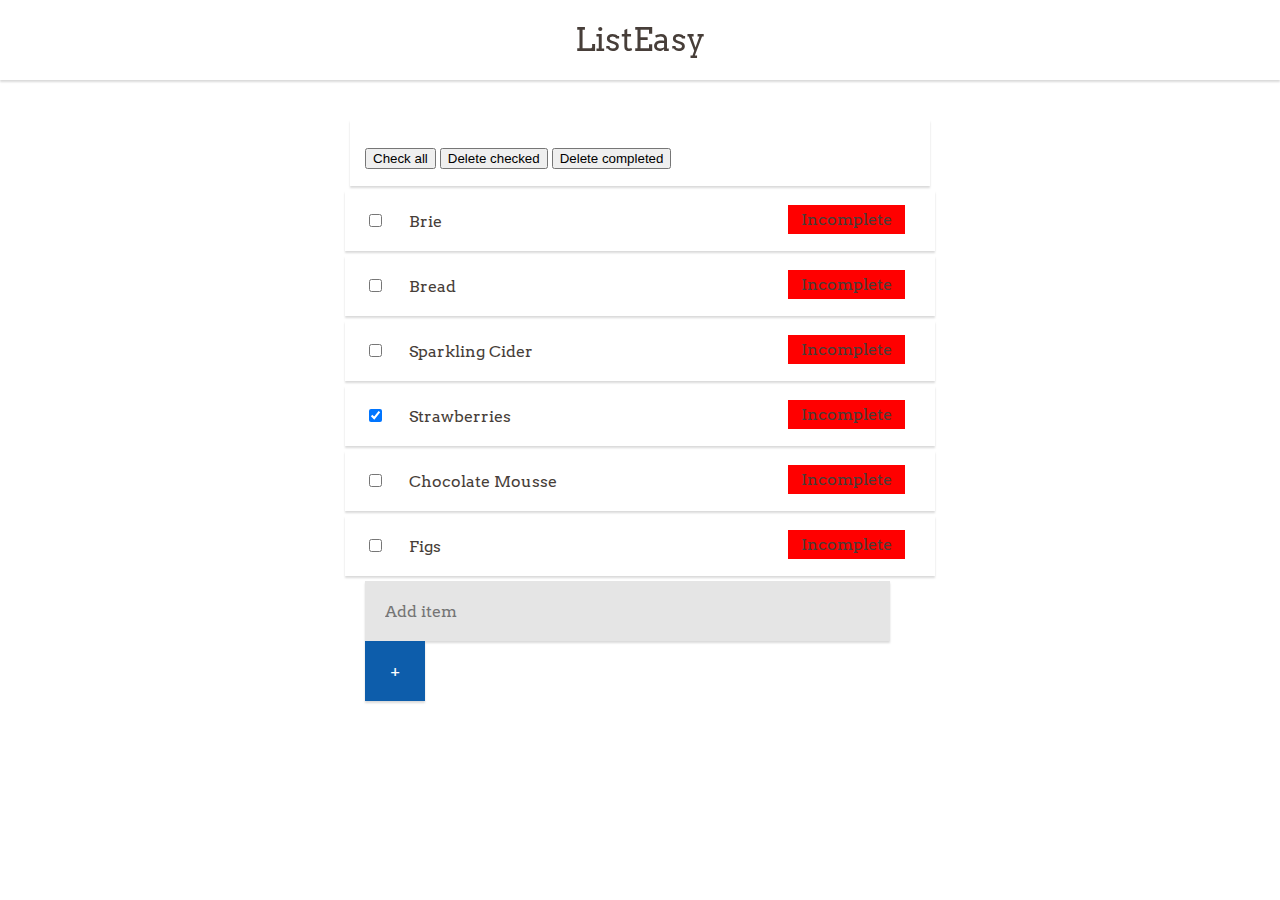
<file: public/index.html>
<!doctype html>
<html>
  <head>
    <link rel="stylesheet" href="http://s3.amazonaws.com/codecademy-content/projects/bootstrap.min.css">
    <link href='http://fonts.googleapis.com/css?family=Arvo:400,700' rel='stylesheet' type='text/css'>
    <link rel='stylesheet' href='style.css'/>
  </head>
  <body>
    <div class="header">
      <h1>ListEasy</h1>
    </div>
    <div class="main">
      <div class="options">
        <p>
          <!-- <input class="select_all" id="select_all_checkbox" type="checkbox" name="Select all"> -->
          <input class="select_all" type="button" value="Check all">
          <input class="delete_checked" type="button" value="Delete checked">
          <input class="delete_completed" type="button" value="Delete completed">
          <input class="undo_delete not_displayed" type="button" value="Undo delete">
        </p>
      </div>
      <div class="list">
        <p>
          <input type="checkbox">
          <i class="glyphicon glyphicon-star"></i>
          <span>Brie</span>
          <i class="glyphicon glyphicon-remove"></i>
          <span class="complete incomplete">Incomplete</span>
        </p>
        <p>
          <input type="checkbox">
          <i class="glyphicon glyphicon-star"></i>
          <span>Bread</span>
          <i class="glyphicon glyphicon-remove"></i>
          <span class="complete incomplete">Incomplete</span>
        </p>
        <p>
          <input type="checkbox">
          <i class="glyphicon glyphicon-star"></i>
          <span>Sparkling Cider</span>
          <i class="glyphicon glyphicon-remove"></i>
          <span class="complete incomplete">Incomplete</span>
        </p>
        <p>
          <input type="checkbox" checked>
          <i class="glyphicon glyphicon-star"></i>
          <span>Strawberries</span>
          <i class="glyphicon glyphicon-remove"></i>
          <span class="complete incomplete">Incomplete</span>
        </p>
        <p>
          <input type="checkbox">
          <i class="glyphicon glyphicon-star"></i>
          <span>Chocolate Mousse</span>
          <i class="glyphicon glyphicon-remove"></i>
          <span class="complete incomplete">Incomplete</span>
        </p>
        <p>
          <input type="checkbox">
          <i class="glyphicon glyphicon-star active"></i>
          <span>Figs</span>
          <i class="glyphicon glyphicon-remove"></i>
          <span class="complete incomplete">Incomplete</span>
        </p>
      </div>

      <form class="form">
        <div class="form-container">
          <input id="todo" type="text" class="form-input" placeholder="Add item">
        </div>
        <button type="submit" class="btn">+</button>
      </form>
    </div>

    <script src="http://s3.amazonaws.com/codecademy-content/projects/jquery.min.js"></script>
    <script src='script.js'></script>
</body>
</html>
</file>
<file: public/style.css>
html, body {
  background: url(http://s3.amazonaws.com/codecademy-content/projects/2/listeasy/bg.png);
  background-size: 350px 450px;
  font-family: 'Arvo', serif;
  margin: 0;
  padding: 0;
}

.header {
  background: rgba(255,255,255,0.95);
  box-shadow: 0 2px 2px rgba(0,0,0,.15);
  position: fixed;
  width: 100%;
}

h1 {
  color: #473e39;
  font-weight: 400;
  margin: 0;
  padding: 20px 0;
  text-align: center;
}

.main {
  padding: 120px 0 0 0;
  width: 100%;
}

.options {
  background: rgba(255,255,255,0.95);
  box-shadow: 0 2px 2px rgba(0,0,0,.15);
  color: #473e39;
  font-size: 16px;
  margin: 0 auto 5px;
  padding: 12px 15px 1px 15px;
  width: 550px;
}

.not_displayed {
  display: none;
}

.list p {
  background: rgba(255,255,255,0.95);
  box-shadow: 0 2px 2px rgba(0,0,0,.15);
  color: #473e39;
  font-size: 16px;
  margin: 0 auto 5px;
  padding: 20px;
  width: 550px;
}

.complete {
  background: green;
  width: 103px;
  float: right;
  padding: 5px 7px;
  margin: -6px 10px 0px 5px;
  cursor: pointer;
  text-align: center;
}

.incomplete {
  background: red;
}

.list p .glyphicon-star {
  cursor: pointer;
  margin: 0 10px 0 10px;
}

.list p .glyphicon-star:hover, .list p .active {
  color: #ffcc00;
}

.list p .glyphicon-remove {
  cursor: pointer;
  float: right;
}

.list p .glyphicon-remove:hover {
  color: #ed1c24;
}

form.form {
  color: #473e39;
  height: 60px;
  margin: 0 auto 5px;
  padding: 0;
  width: 550px;
}

.form-container {
  width: 580px;
}

.form input {
  background: rgba(228,228,228,.95);
  border: none;
  box-shadow: 0 2px 2px rgba(0,0,0,.15);
  color: #473e39;
  float: left;
  font-family: 'Arvo', serif;
  font-size: 16px;
  height: 60px;
  margin: 0 5px 0 0;
  padding: 0 20px;
  width: 485px;
}

.form input:focus {
  background: rgba(255,255,255,.95);
  box-shadow: 0 2px 2px rgba(0,0,0,.15);
  outline: none;
}

.form button.btn {
  background: rgba(0,84,166,0.95);
  border: none;
  border-radius: 0;
  box-shadow: 0 2px 2px rgba(0,0,0,.15);
  color: #fff;
  float: left;
  font-family: 'Arvo', serif;
  font-size: 16px;
  height: 60px;
  width: 60px;
}

.form button:hover {
  background: rgba(0,129,255,0.95);
  cursor: pointer;
}
</file>
